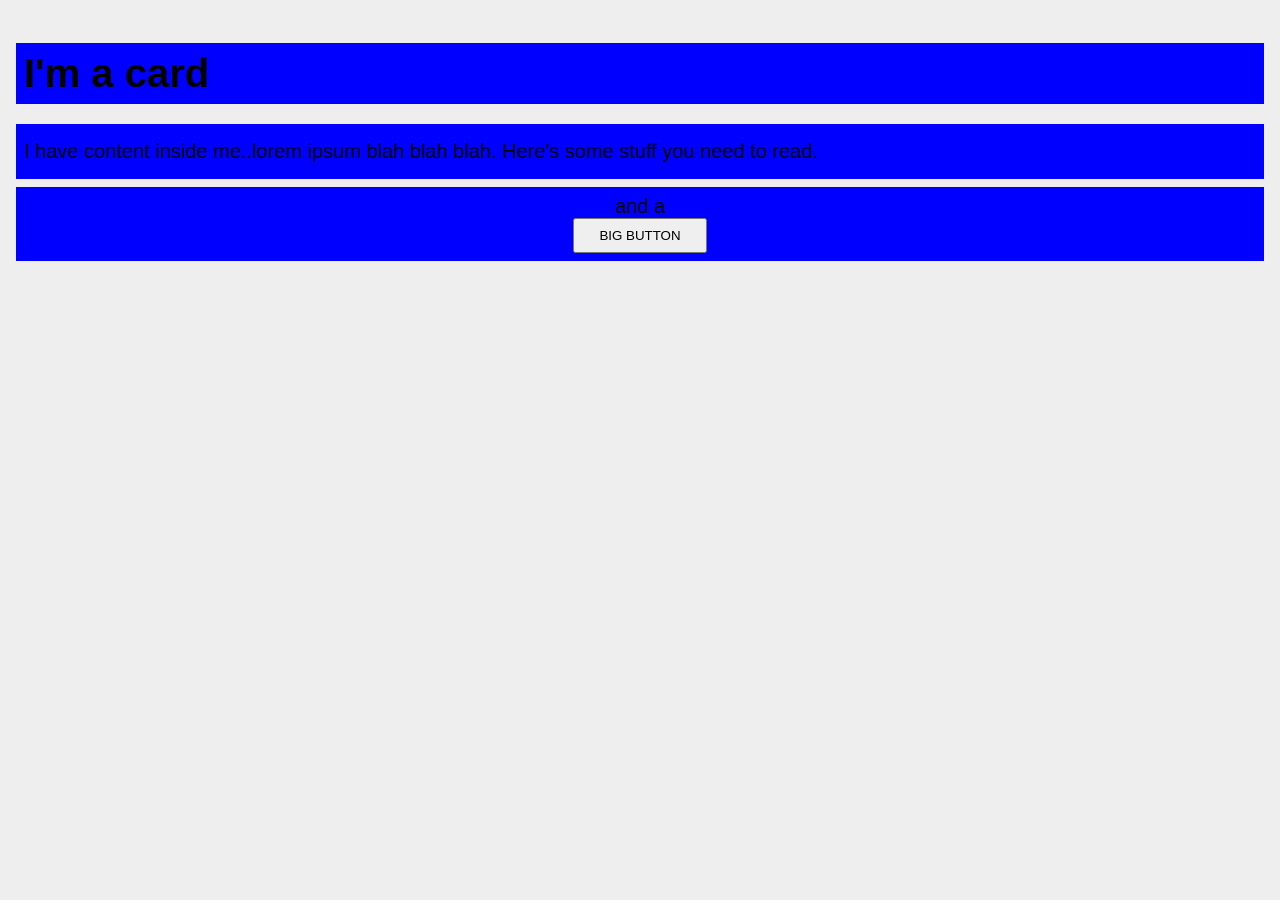
<file: foundations/block-and-inline/02-margin-and-padding-2/index.html>
<!DOCTYPE html>
<html lang="en">
  <head>
    <meta charset="UTF-8">
    <meta http-equiv="X-UA-Compatible" content="IE=edge">
    <meta name="viewport" content="width=device-width, initial-scale=1.0">
    <title>Margin and Padding exercise 2</title>
    <link rel="stylesheet" href="style.css">
  </head>
  <body>
    <div class="card">
      <h1 class="title">I'm a card</h1>
      <p class="content">I have content inside me..lorem ipsum blah blah blah. Here's some stuff you need to read.</p>
      <div class="button-container">and a <button>BIG BUTTON</button></div>
    </div>
  </body>
</html>
</file>
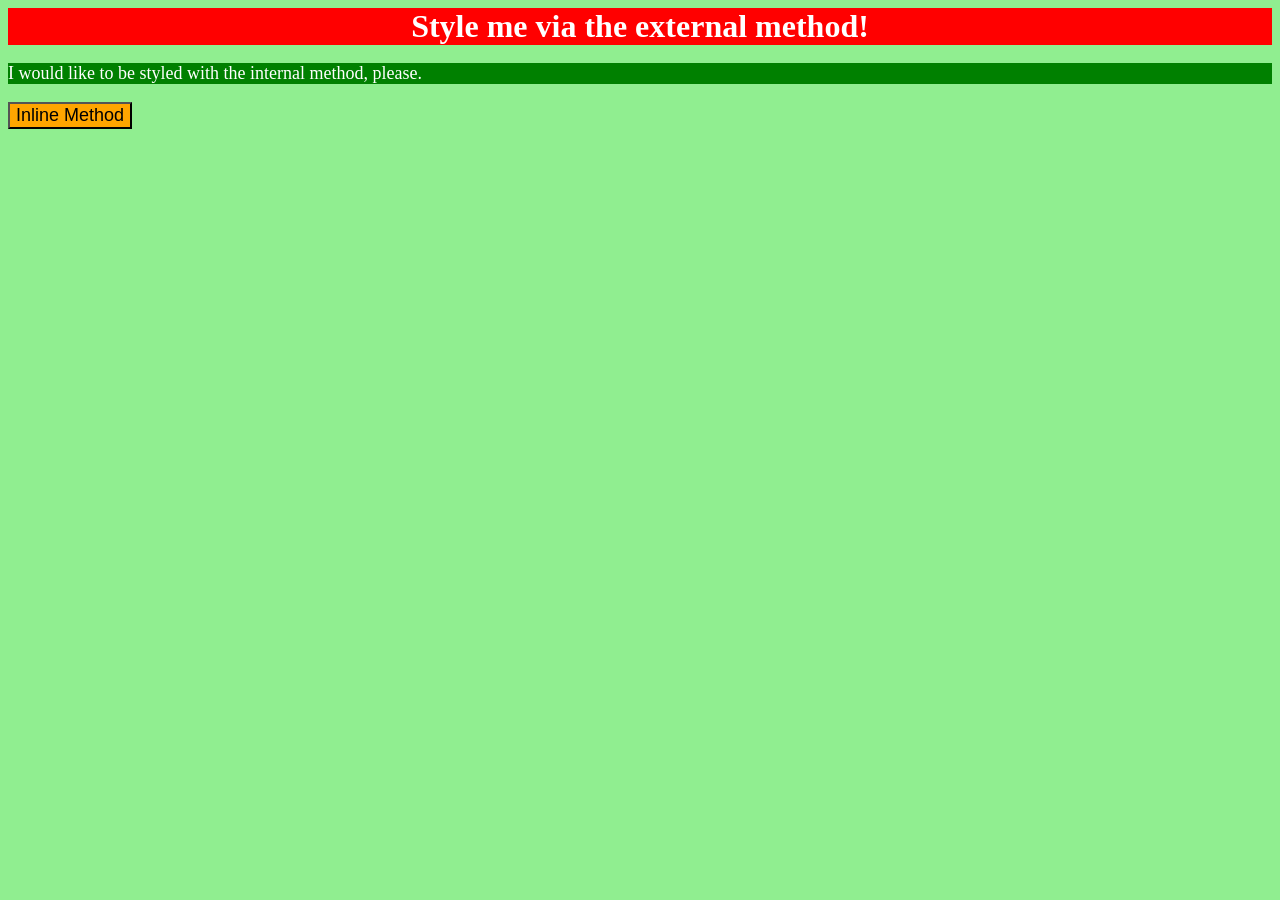
<file: foundations/intro-to-css/01-css-methods/index.html>
<!DOCTYPE html>
<html lang="en">
  <head>
    <meta charset="UTF-8">
    <meta http-equiv="X-UA-Compatible" content="IE=edge">
    <meta name="viewport" content="width=device-width, initial-scale=1.0">
    <title>Methods for Adding CSS</title>
    <link href="style.css" rel="stylesheet">
  </head>
  <body>
    <div class="banner">Style me via the external method!</div>
    <p class="message">I would like to be styled with the internal method, please.</p>
    <button class="button">Inline Method</button>
  </body>
</html>
</file>
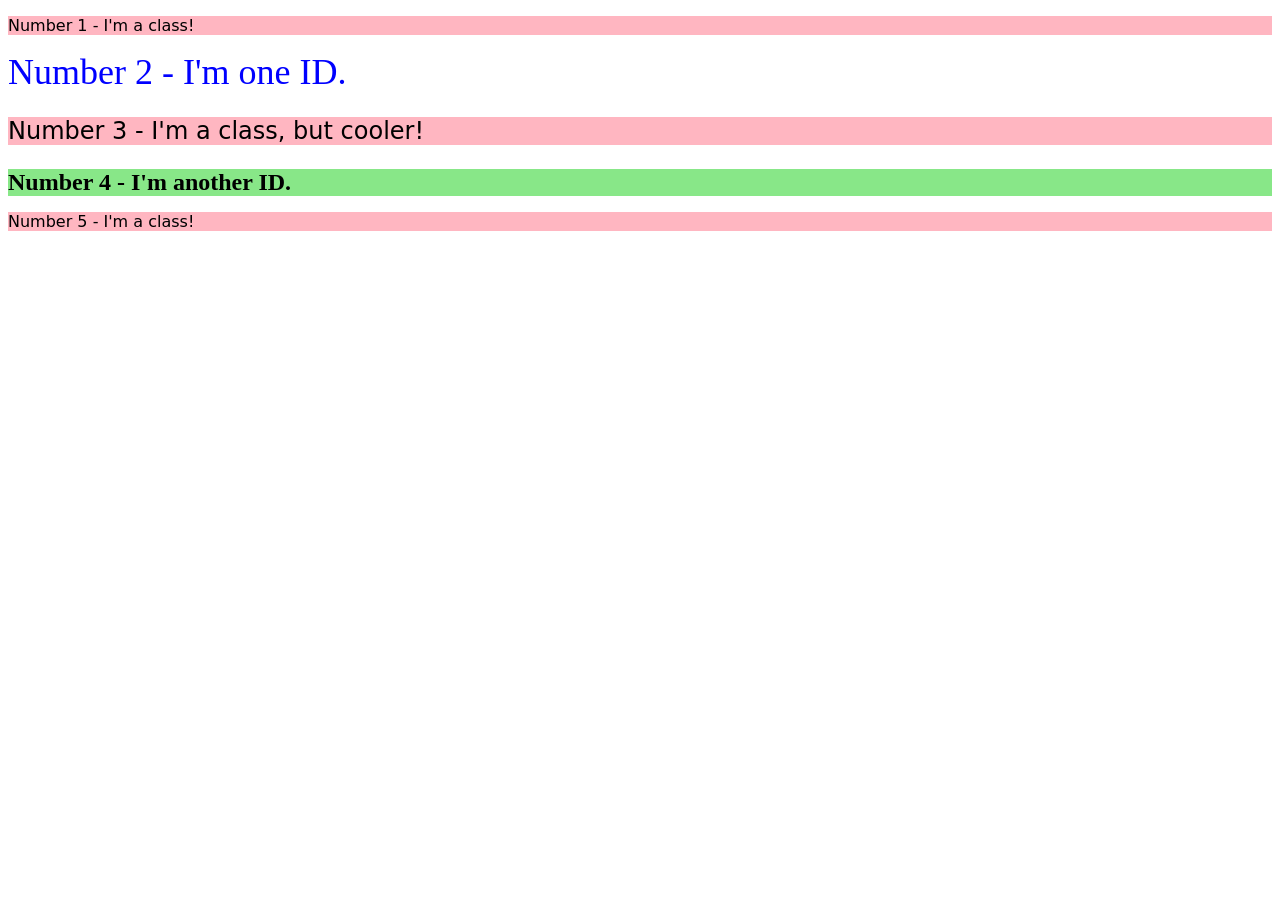
<file: foundations/intro-to-css/02-class-id-selectors/index.html>
<!DOCTYPE html>
<html lang="en">
  <head>
    <meta charset="UTF-8">
    <meta http-equiv="X-UA-Compatible" content="IE=edge">
    <meta name="viewport" content="width=device-width, initial-scale=1.0">
    <title>Class and ID Selectors</title>
    <link rel="stylesheet" href="style.css">
  </head>
  <body>
    <p class="odd-num">Number 1 - I'm a class!</p>
    <div id="second-num">Number 2 - I'm one ID.</div>
    <p class="odd-num third-num">Number 3 - I'm a class, but cooler!</p>
    <div id="fourth-num">Number 4 - I'm another ID.</div>
    <p class="odd-num">Number 5 - I'm a class!</p>
  </body>
</html>
</file>
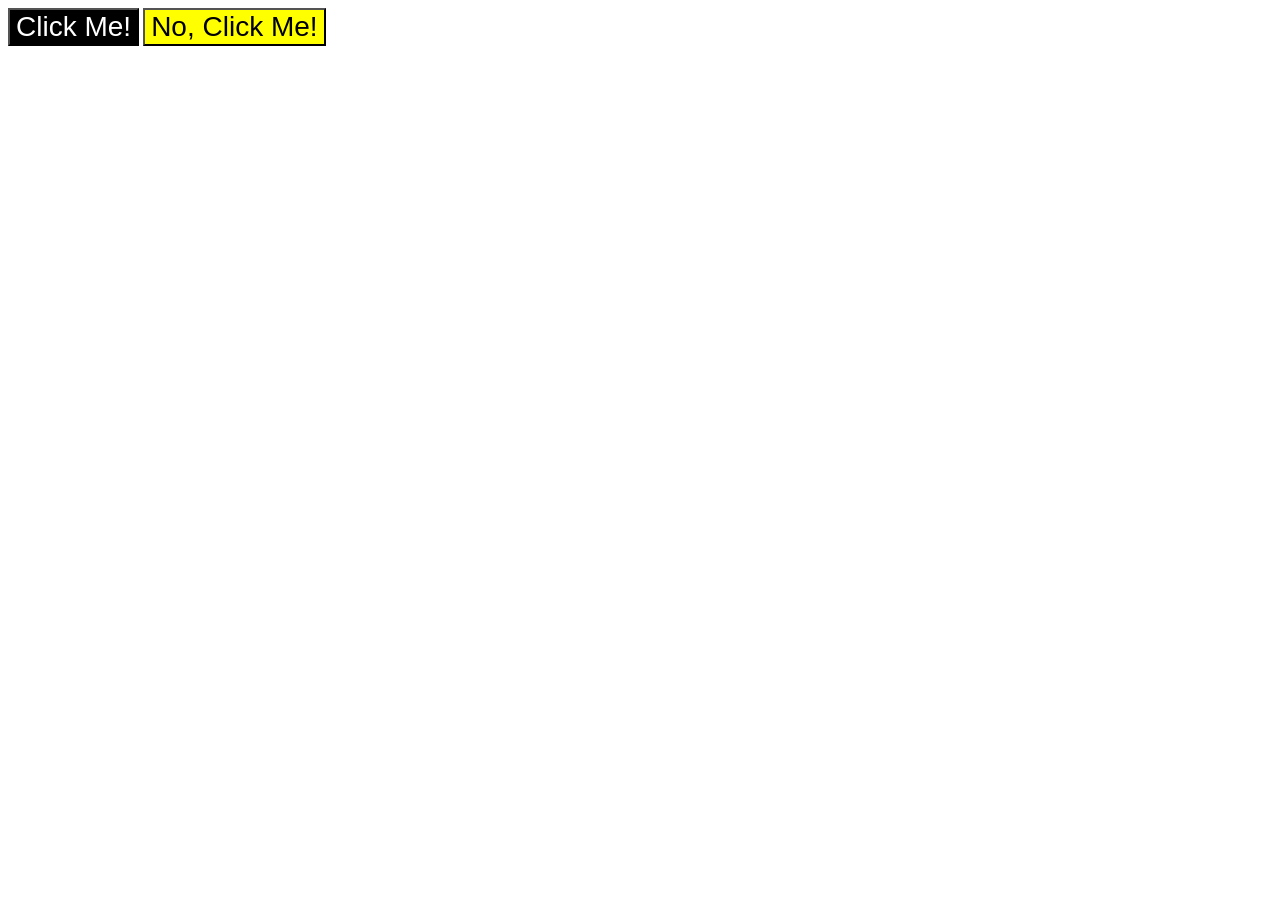
<file: foundations/intro-to-css/03-grouping-selectors/index.html>
<!DOCTYPE html>
<html lang="en">
  <head>
    <meta charset="UTF-8">
    <meta http-equiv="X-UA-Compatible" content="IE=edge">
    <meta name="viewport" content="width=device-width, initial-scale=1.0">
    <title>Grouping Selectors</title>
    <link rel="stylesheet" href="style.css">
  </head>
  <body>
    <button class="buttons first-btn">Click Me!</button>
    <button class="buttons second-btn">No, Click Me!</button>
  </body>
</html>
</file>
<file: foundations/block-and-inline/02-margin-and-padding-2/style.css>
body {
  background: #eee;
  font-size: 20px;
  font-family: sans-serif;
}

.card {
  /*width: 400px;
  background: #fff;
  margin: 16px auto;*/
  padding: 8px;
}

.title {
  background: blue;
  margin-bottom: 8px;
  /*font-size: 16px;*/
  padding: 8px;
}

.content {
  background: blue;
  margin-bottom: 8px;
  padding: 16px 8px;
}

.button-container {
  background: blue;
  text-align: center;
  padding: 8px;
}

button {
  /*background: white;
  border: 1px solid #eee;
  padding:auto;*/
  display: block;
  margin: 0 auto;
  padding: 8px 24px;
}
</file>
<file: foundations/intro-to-css/01-css-methods/style.css>
body {
    background-color: lightgreen;
}
.banner{
background-color: red;
color: white;
font-size: 32px;
text-align: center;
font-weight: bold;  
}
    
.message {
background-color:green;
color:white;
font-size: 18px;
}
.button {
background-color: orange;
font-size: 18px;  
}
</file>
<file: foundations/intro-to-css/02-class-id-selectors/style.css>
.odd-num {
    background-color: #ffb6c1;
    font-family: Verdana, "DejaVu Sans", sans-serif;
    
}
.third-num {
    font-size: 24px;
}
#second-num {
    color: #0000ff;
    font-size: 36px;
}
#fourth-num {
    background-color: #88e788;
    font-size: 24px;
    font-weight: bold;
}/* Add CSS Styling */
</file>
<file: foundations/intro-to-css/03-grouping-selectors/style.css>
.buttons {
    font-size: 28px;
    font-family: Helvetica, 'Times New Roman', sans-serif;
}
.first-btn {
    background-color: black;
    color: white;
}
.second-btn {
    background-color: yellow;
}
</file>
